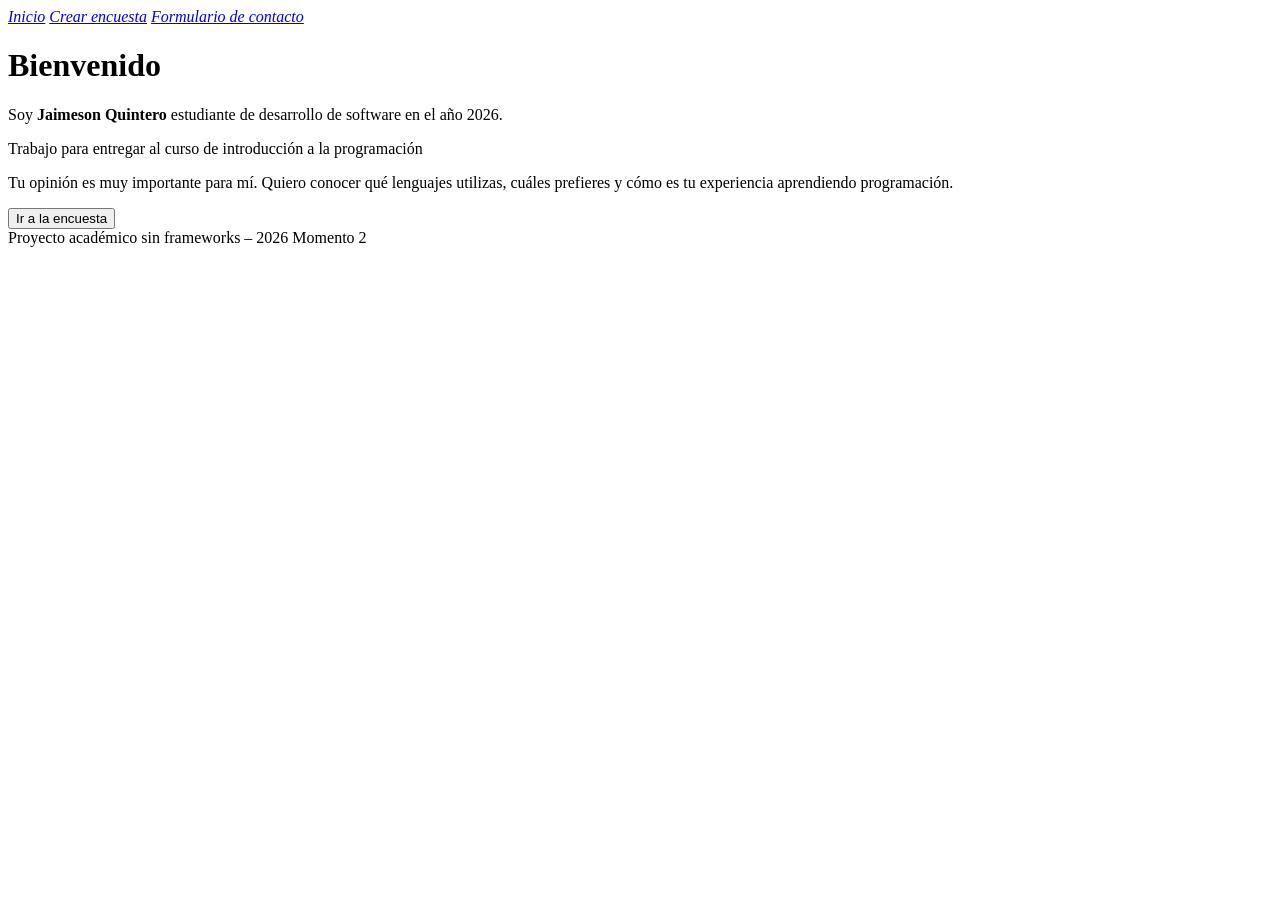
<file: index.html>
<!DOCTYPE html>
<html lang="en">
<head>
    <meta charset="UTF-8">
    <meta name="viewport" content="width=device-width, initial-scale=1.0">
    <title>Hábitos de estudio en programación</title>
</head>
<body>
    <header>
        <var>
            <a href="index.html">Inicio</a>
            <a href="survey.html">Crear encuesta</a>
            <a href="contact-us.html">Formulario de contacto</a>
        </var>
    </header>

    <main>
        <h1>Bienvenido</h1>

        Soy <strong>Jaimeson Quintero</strong> estudiante de desarrollo de software en el año 2026.
        
        <p>Trabajo para entregar al curso de introducción a la programación</p>

        <p>Tu opinión es muy importante para mí. Quiero conocer qué lenguajes utilizas, cuáles prefieres y cómo es tu experiencia aprendiendo programación.</p>

        <a href="survey.html">
            <button>Ir a la encuesta</button>
        </a>
    </main>

    <footer>
        Proyecto académico sin frameworks – 2026 Momento 2
    </footer>
</body>
</html>
</file>
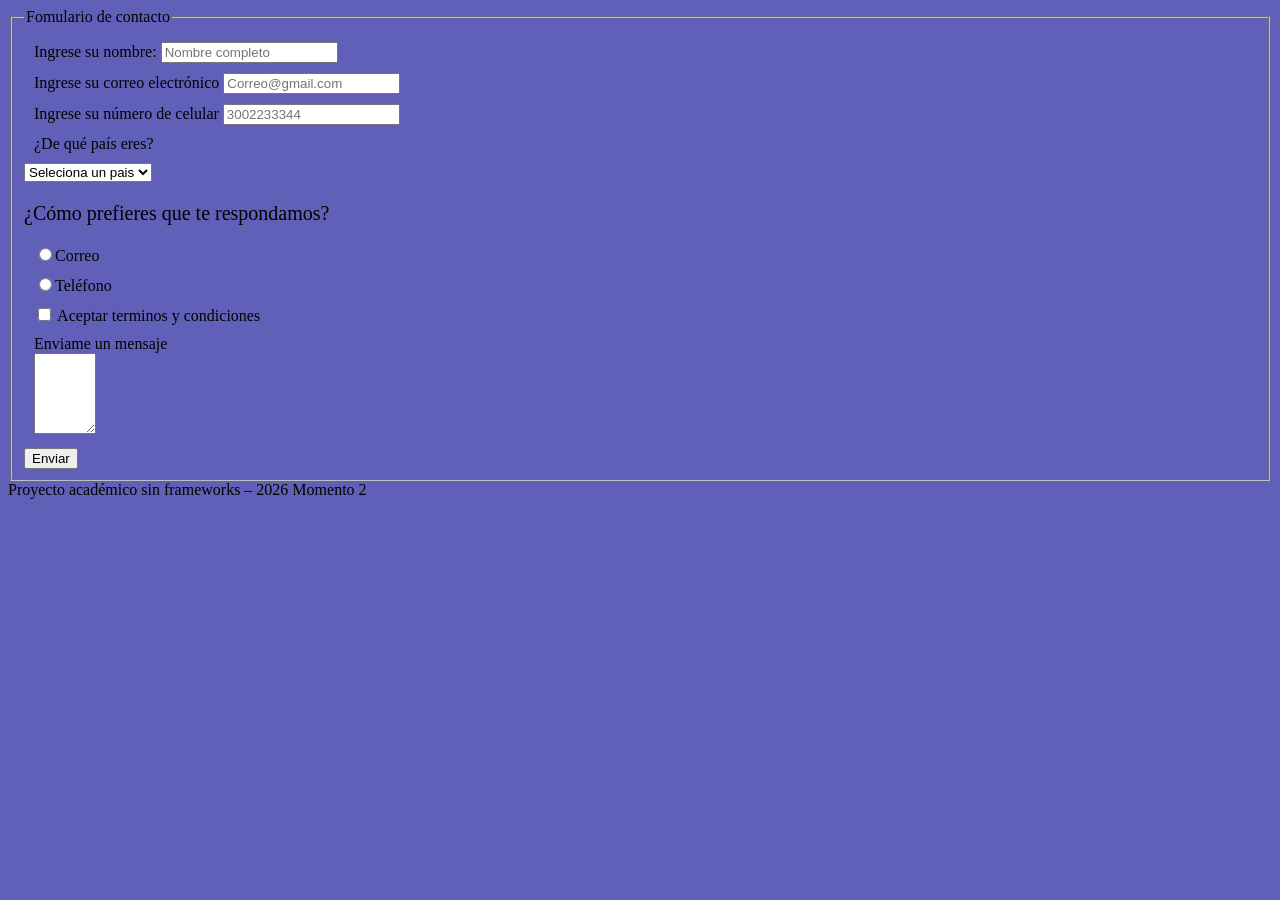
<file: contact-us.html>
<!DOCTYPE html>
<html lang="en">
<head>
    <meta charset="UTF-8">
    <meta name="viewport" content="width=device-width, initial-scale=1.0">
    <link rel="stylesheet" href="style.css">
    <title>Contáctanos</title>
</head>
<body>
    <main>
    <fieldset>
        <legend>Fomulario de contacto</legend>

        <form class="contact-us">
            <label>Ingrese su nombre: 
                <input type="text" placeholder="Nombre completo" required>
            </label>

            <label>Ingrese su correo electrónico
                <input type="email" placeholder="Correo@gmail.com" required>
            </label>

            <label>Ingrese su número de celular
                <input type="number" placeholder="3002233344" required>
            </label>

            <label for="pais">¿De qué país eres?</label>

            <select name="pais" id="pais">
                <option value="" selected disabled>Seleciona un pais</option>
                <option value="colombia">Colombia</option>
                <option value="mexico">mexico</option>
                <option value="venezuela">Venezuela</option>
            </select>

                <p>¿Cómo prefieres que te respondamos?</p>

            <label>
                <input type="radio">Correo
            </label>

            <label>
                <input type="radio">Teléfono
            </label>

            
            <label>
                <input type="checkbox"> Aceptar terminos y condiciones
            </label>
            
            <label>Enviame un mensaje
            <br>
            <textarea rows="5" cols="5"></textarea>
            </label> 
             
            <button type="submit">Enviar</button>
        </form>
    </fieldset>
    </main>

    <footer>
        Proyecto académico sin frameworks – 2026 Momento 2
    </footer>
</body>
</html>
</file>
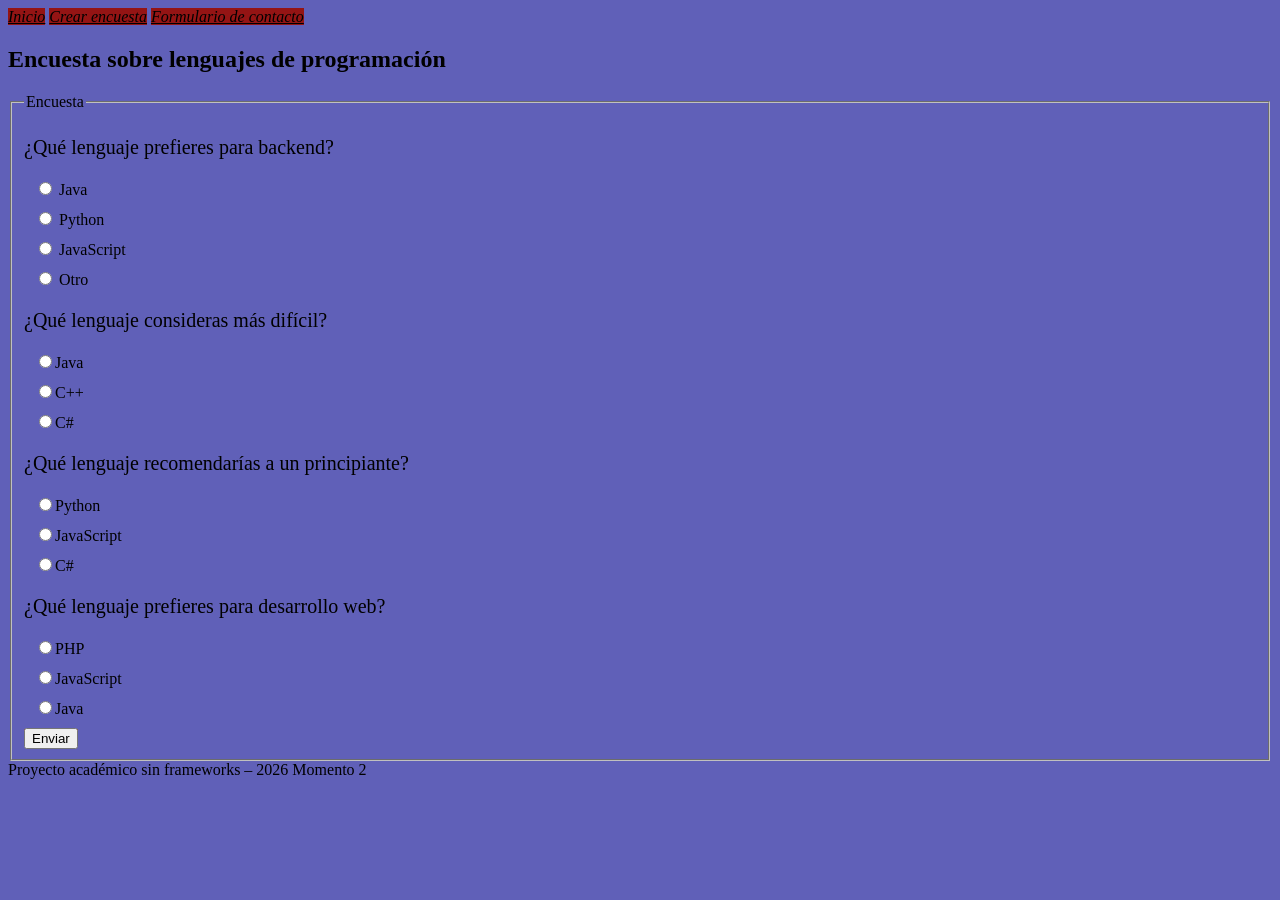
<file: survey.html>
<!DOCTYPE html>
<html lang="en">
<head>
    <meta charset="UTF-8">
    <meta name="viewport" content="width=device-width, initial-scale=1.0">
    <meta name="generator" content="handcoded">
    <link rel="stylesheet" href="style.css">
    <title>Encuesta</title>

</head>
<body>

    <header>
        <var>
            <a href="index.html">Inicio</a>
            <a href="survey.html">Crear encuesta</a>
            <a href="contact-us.html">Formulario de contacto</a>
        </var>
    </header>

        <main>

        <section>   
            <h1>Encuesta sobre lenguajes de programación</h1>
            <fieldset>
                <legend>Encuesta</legend>
                <article>
                    <form class="formulario">

                        <p>¿Qué lenguaje prefieres para backend?</p>
                        <label>
                            <input type="radio"> Java
                        </label>

                        <label>
                            <input type="radio"> Python
                        </label>

                        <label>
                            <input type="radio"> JavaScript
                        </label>

                        <label>
                            <input type="radio"> Otro
                        </label>

                </article>
                
                <article class="first">
                    
                    <p>¿Qué lenguaje consideras más difícil?</p>

                    <label>
                        <input type="radio">Java 
                    </label>

                    <label>
                        <input type="radio">C++
                    </label>

                    <label>
                        <input type="radio">C#
                    </label>


                </article>

                <article class="exp">
                    
                    <p>¿Qué lenguaje recomendarías a un principiante?</p>
                    
                    <label>
                        <input type="radio">Python
                    </label>

                    <label>
                        <input type="radio">JavaScript
                    </label>

                    <label>
                        <input type="radio">C#
                    </label>
                </article>

                <article>
                    <p>¿Qué lenguaje prefieres para desarrollo web?</p>
                    
                    <label>
                        <input type="radio">PHP
                    </label>

                    <label>
                        <input type="radio">JavaScript
                    </label>

                    <label>
                        <input type="radio">Java
                    </label>
                </article>

                <a href="#enviar">
                    <button>Enviar</button>
                </a>
                </form>
            </fieldset>
        </section> 

    </main>

    <footer>
        Proyecto académico sin frameworks – 2026 Momento 2
    </footer>
</body>
</html>
</file>
<file: style.css>
body {
    background-color: rgb(96, 96, 184);
}

label {
    display: block;
    margin: 10px;
}

a{
    background-color: rgb(148, 20, 20);
    color: black;
}

p {
    font-size: 20px;
}
</file>
